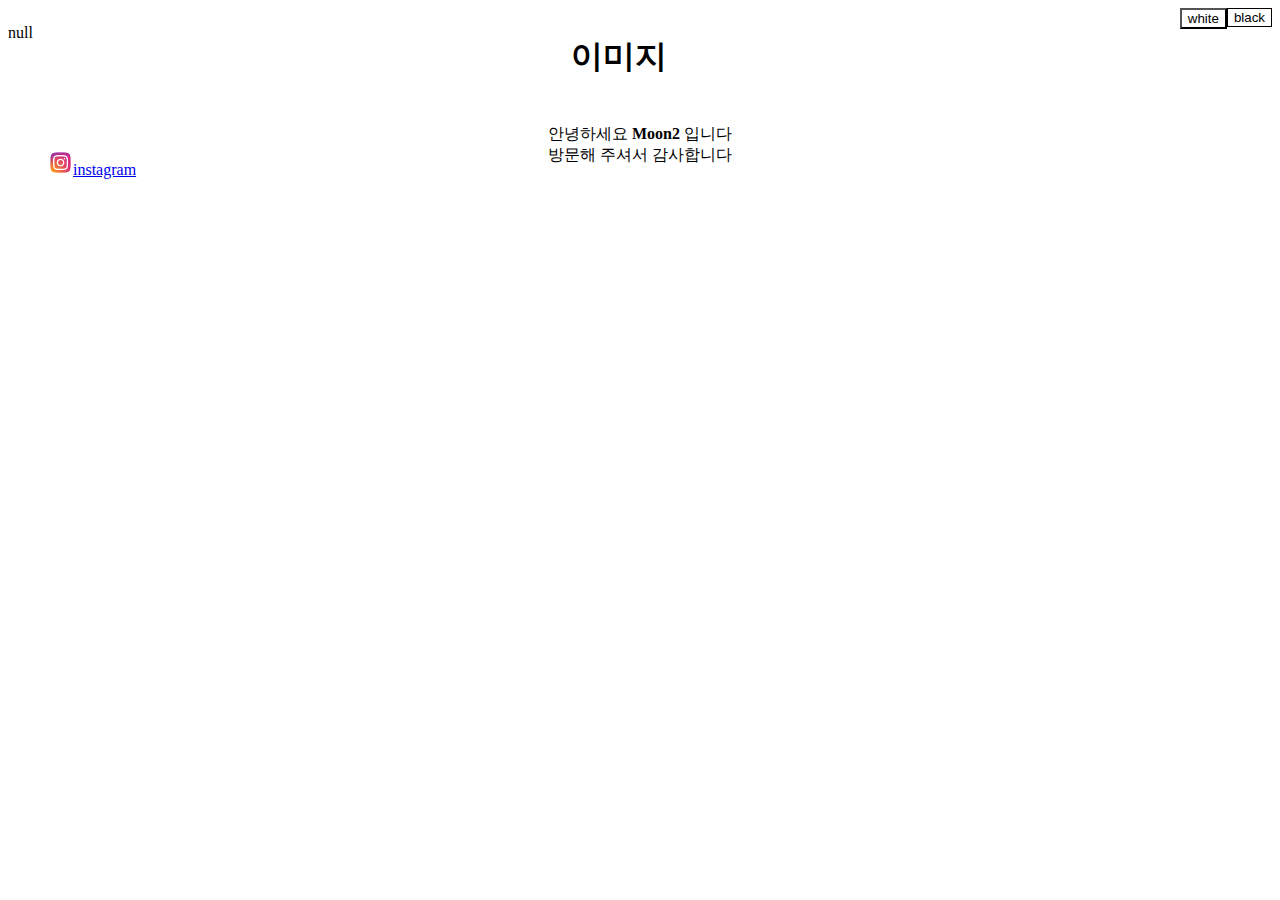
<file: 연습/image.html>
<!DOCTYPE html>
<html lang="ko">
    <head>
    <meta charset="UTF-8">
    <title>hello</title>
    <script src="https://code.jquery.com/jquery-3.6.4.min.js"></script>
    <script>
        $(function(){
         $("#black").on("click", function(){
            $("body").css({"background-color":"black"},
            $("#hi p").css({"color":"white"}))
            
         });
        });
        $(function(){
         $("#white").on("click", function(){
            $("body").css({"background-color":"white"},
            $("#hi p").css({"color":"black"}))
           
         });
        });
    </script>
    <script>
      var name=prompt("이름은 뭐에요?");
       document.write("<p>"+name+"</p>");
    </script>
    <style>
         @import url('https://fonts.googleapis.com/css2?family=Foldit:wght@200;400&display=swap');
        
         #black{
            float:right;
            background-color: white;
            border:1px double #000;
         }
         #white{
            float:right;
            background-color: white;
            color:#000;
         }
        
       #hi h1{
       width:100%;
       height:100px;
       background:none;
       text-align: center;
       line-height: 100px;
       font-family: 'Foldit', cursive;
       padding: 0% auto;
       margin:0% auto;
       }
       #hi>p{
         width:100%;
        
        text-align:center;
       }
       .footer{

         width:100%;
         height:100px;
         display:inline;
       }
       ul{
         list-style-type: none;
       }
       p{
         width:50px;
         height: 10px;
         float:left;
       }
      
     
    </style>
    </head>
   <body>
    <button id="black">black</button>
    <button id="white">white</button>
    
    <div id="hi">
        <h1>이미지</h1>
        <p>안녕하세요 <strong>Moon2</strong> 입니다<br>방문해 주셔서 감사합니다</p>
    </div>
    
    
    <footer class="footer">
      <nav>
         <ul>
            <li><a href="https://www.instagram.com/"><img src="picture/instagram.png"width="25"height="25">instagram</a></li>
         </ul>
      </nav>
    </footer>
   </body>
</html>
</file>
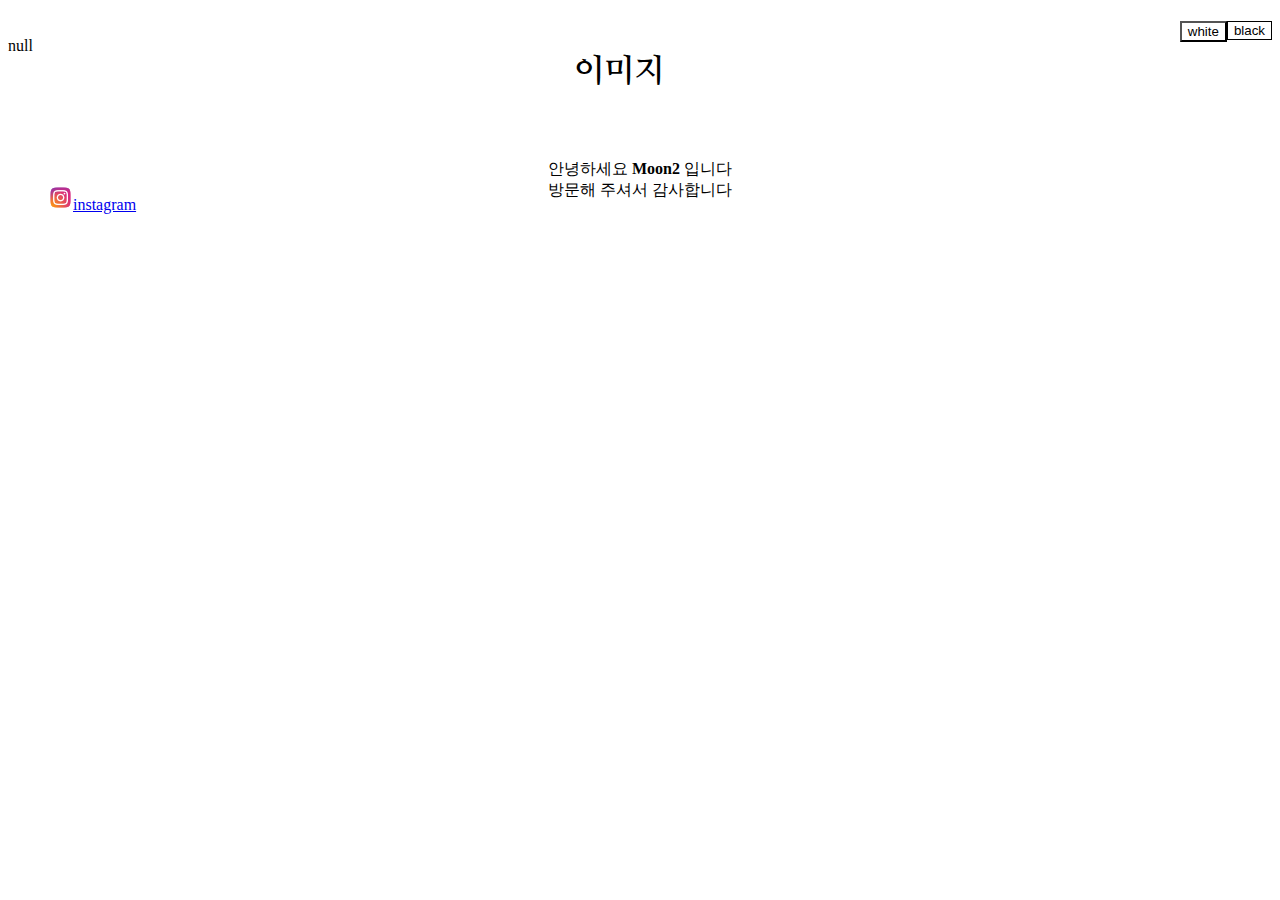
<file: 연습/이미지.html>
<!DOCTYPE html>
<html lang="ko">
    <head>
    <meta charset="UTF-8">
    <title>이미지</title>
    <script src="https://code.jquery.com/jquery-3.6.4.min.js"></script>
    <script>
        $(function(){
         $("#black").on("click", function(){
            $("body").css({"background-color":"black"},
            $("#hi p").css({"color":"white"}))
            $("#hi h1").css({"color":"white"})
            
         });
        });
        $(function(){
         $("#white").on("click", function(){
            $("body").css({"background-color":"white"},
            $("#hi p").css({"color":"black"}))
            $("#hi h1").css({"color":"black"})
            
           
         });
        });
    </script>
    <script>
      var name=prompt("이름은 뭐에요?");
       document.write("<p>"+name+"</p>");
    </script>
    <style>
         @import url('https://fonts.googleapis.com/css2?family=Foldit:wght@200;400&display=swap');
         @import url('https://fonts.googleapis.com/css2?family=Foldit:wght@200;400&family=Nanum+Myeongjo&display=swap');
         #black{
            float:right;
            background-color: white;
            border:1px double #000;
         }
         #white{
            float:right;
            background-color: white;
            color:#000;
         }
        
       #hi h1{
       width:100%;
       height:100px;
       background:none;
       text-align: center;
       line-height: 100px;
       font-family: 'Foldit', cursive;
       font-family: 'Nanum Myeongjo', serif;
       
       
       }
       #hi>p{
         width:100%;
        
        text-align:center;
       }
       .footer{

         width:100%;
         height:100px;
         display:inline;
       }
       ul{
         list-style-type: none;
       }
       p{
         width:50px;
         height: 10px;
         float:left;
       }
      
     
    </style>
    </head>
   <body>
    <button id="black">black</button>
    <button id="white">white</button>
    
    <div id="hi">
        <h1>이미지</h1>
        <p>안녕하세요 <strong>Moon2</strong> 입니다<br>방문해 주셔서 감사합니다</p>
    </div>
    
    
    <footer class="footer">
      <nav>
         <ul>
            <li><a href="https://www.instagram.com/"><img src="picture/instagram.png"width="25"height="25">instagram</a></li>
         </ul>
      </nav>
    </footer>
   </body>
</html>
</file>
